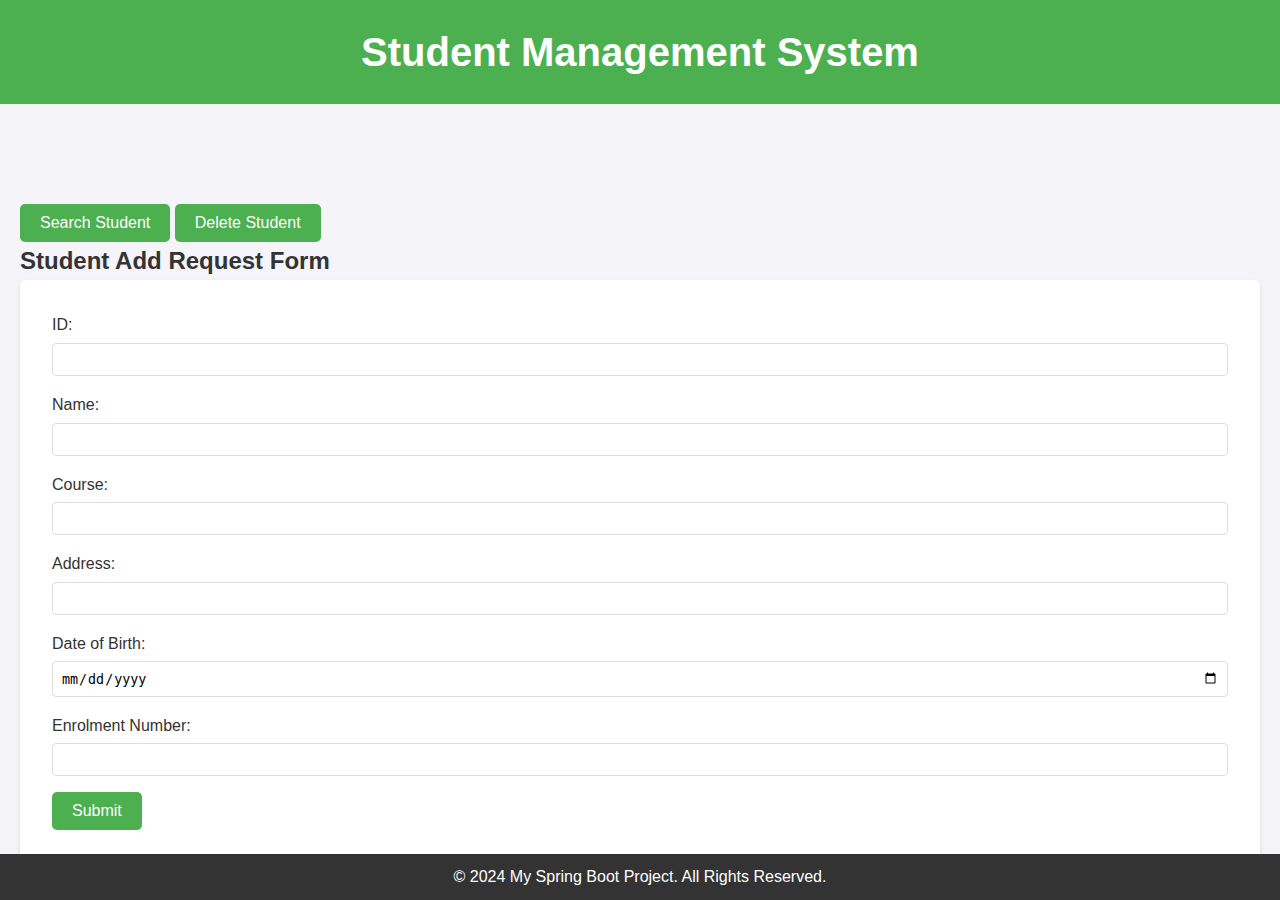
<file: index.html>
<!DOCTYPE html>
<html lang="en">

<head>
    <meta charset="UTF-8">
    <meta http-equiv="X-UA-Compatible" content="IE=edge">
    <meta name="viewport" content="width=device-width, initial-scale=1.0">
    <title>My Spring Boot Project</title>
    <link rel="stylesheet" href="style.css">
</head>

<body>
    <!-- Header Section -->
    <header>
        <h1>Student Management System</h1>
        
    </header>

    <!-- Main Content Section -->
    <main>
        <div class="action-buttons">
            <button onclick="window.location.href='searchstudent.html';">Search Student</button>
            <button onclick="">Delete Student</button>
        </div>
        <!-- Form Section -->
        <div class="form-container">
            <h2>Student Add Request Form</h2>
            <form id="studentForm" onsubmit="submitForm(event)">
                <label for="id">ID:</label>
                <input type="number" id="id" name="id" required>
    
                <label for="name">Name:</label>
                <input type="text" id="name" name="name" required>
    
                <label for="course">Course:</label>
                <input type="text" id="course" name="course" required>
    
                <label for="address">Address:</label>
                <input type="text" id="address" name="address" required>
    
                <label for="dob">Date of Birth:</label>
                <input type="date" id="dob" name="dob" required>
    
                <label for="enrolementNum">Enrolment Number:</label>
                <input type="text" id="enrolementNum" name="enrolementNum" required>
    
                <button type="submit">Submit</button>
            </form>
            <p id="responseMessage"></p>
        </div>
    </main>

    <!-- Footer Section -->
    <footer>
        <p>&copy; 2024 My Spring Boot Project. All Rights Reserved.</p>
    </footer>

    <script>
        // JavaScript function to handle form submission
        function submitForm(event) {
            event.preventDefault(); // Prevent the default form submission

            console.log("Form Submit Triggered");

            // Collect form data
            const studentRequest = {
                id: document.getElementById("id").value,
                name: document.getElementById("name").value,
                course: document.getElementById("course").value,
                address: document.getElementById("address").value,
                dob: document.getElementById("dob").value,
                enrolementNum: document.getElementById("enrolementNum").value
            };

            console.log("Form Data:", studentRequest);

            // Send data to the backend using fetch
            fetch("http://localhost:8080/student/save", {
                method: "POST",
                headers: {
                    "Content-Type": "application/json"
                },
                body: JSON.stringify(studentRequest)
            })
            .then(response => response.json())
            .then(data => {
                console.log("Response Data:", data);
                document.getElementById("responseMessage").innerText = "Student saved successfully!";
            })
            .catch(error => {
                console.error("Error:", error);
                document.getElementById("responseMessage").innerText = "An error occurred. Please try again.";
            });
        }
    </script>
</body>

</html>
</file>
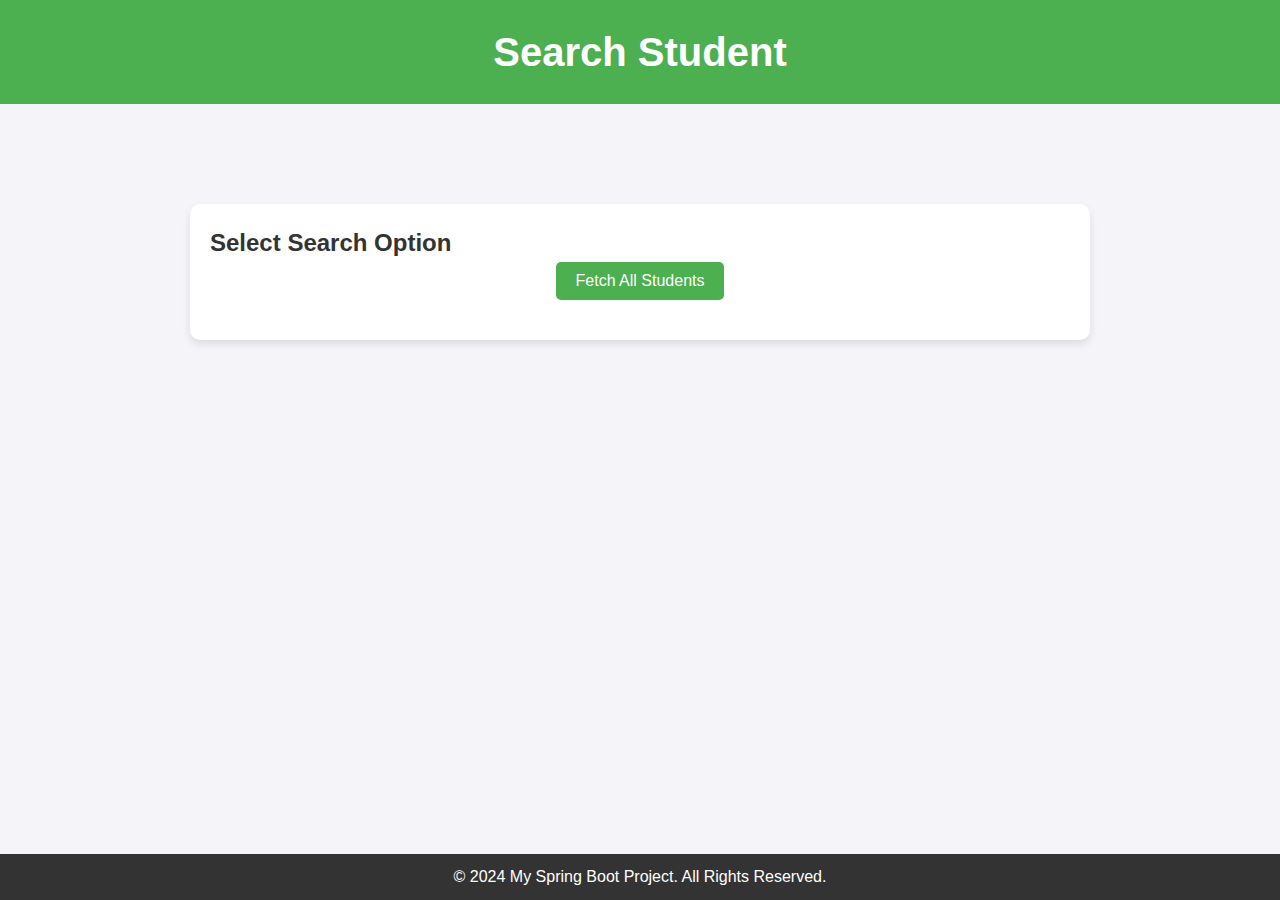
<file: searchstudent.html>
<!DOCTYPE html>
<html lang="en">

<head>
    <meta charset="UTF-8">
    <meta http-equiv="X-UA-Compatible" content="IE=edge">
    <meta name="viewport" content="width=device-width, initial-scale=1.0">
    <title>Search Student</title>
    <link rel="stylesheet" href="style.css">
</head>

<body>
    <!-- Header Section -->
    <header>
        <h1>Search Student</h1>
    </header>

    <!-- Main Content Section -->
    <main>
        <div class="search-options">
            <h2>Select Search Option</h2>
            
            <div class="buttons">
                <button onclick="showFetchAllSection()">Fetch All Students</button>
            </div>

            <!-- First Search by Course Form -->
            <div class="search-by-course" id="searchCourseForm1" style="display: none;">
                <h3>Search by Course</h3>
                <label for="course1">Course:</label>
                <input type="text" id="course1" placeholder="Enter course name">
                <button onclick="executeSearch('course1')">Search</button>
            </div>

            <!-- Second Search by Course Form -->
            <div class="search-by-course" id="searchCourseForm2" style="display: none;">
                <h3>Search by Course (Second Option)</h3>
                <label for="course2">Course:</label>
                <input type="text" id="course2" placeholder="Enter course name">
                <button onclick="executeSearch('course2')">Search</button>
            </div>

            <!-- Fetch All Students Section -->
            <div class="fetch-all-students" id="fetchAllSection" style="display: none;">
                <h3>All Students</h3>
                <table class="student-table">
                    <thead>
                        <tr>
                            <th>ID</th>
                            <th>Name</th>
                            <th>Course</th>
                            <th>Address</th>
                        </tr>
                    </thead>
                    <tbody id="studentTableBody">
                        <!-- Student rows will be inserted here by JavaScript -->
                    </tbody>
                </table>
            </div>
        </div>
    </main>

    <footer>
        <p>&copy; 2024 My Spring Boot Project. All Rights Reserved.</p>
    </footer>

    <script>
        // Function to show the Fetch All Students section and load data
        function showFetchAllSection() {
            document.getElementById("fetchAllSection").style.display = "block";
            fetchAllStudents(); // Fetch and display student data
        }

        function fetchAllStudents() {
            fetch("http://localhost:8080/student/getall")
                .then(response => response.json())
                .then(data => {
                    const tableBody = document.getElementById("studentTableBody");
                    tableBody.innerHTML = ""; // Clear any existing rows

                    data.forEach(student => {
                        const row = document.createElement("tr");

                        // Create table cells and append data
                        const idCell = document.createElement("td");
                        idCell.textContent = student.id;
                        row.appendChild(idCell);

                        const nameCell = document.createElement("td");
                        nameCell.textContent = student.name;
                        row.appendChild(nameCell);

                        const courseCell = document.createElement("td");
                        courseCell.textContent = student.course;
                        row.appendChild(courseCell);

                        const addressCell = document.createElement("td");
                        addressCell.textContent = student.address;
                        row.appendChild(addressCell);

                        // Append the row to the table body
                        tableBody.appendChild(row);
                    });
                })
                .catch(error => {
                    console.error("Error fetching student data:", error);
                });
        }

        // Function to toggle between the search forms
        function toggleSearchForm(formId) {
            // Hide all search forms
            document.getElementById("searchCourseForm1").style.display = "none";
            document.getElementById("searchCourseForm2").style.display = "none";

            // Show the selected form
            document.getElementById(formId).style.display = "block";
        }

        // Function to execute the course search
        function executeSearch(formId) {
            const courseInput = document.getElementById(formId).value;
            console.log(`Searching for students in course: ${courseInput}`);

            // Add your search logic here (e.g., fetching data from an API)
        }
    </script>
</body>

</html>
</file>
<file: style.css>
/* Reset some default styles */
* {
    box-sizing: border-box;
    margin: 0;
    padding: 0;
}

body {
    font-family: Arial, sans-serif;
    line-height: 1.6;
    background-color: #f4f4f4;
    color: #333;
    margin: 0;
    padding: 0;
}

header {
    background-color: #4CAF50;
    color: white;
    padding: 1rem;
    text-align: center;
}

nav ul {
    list-style: none;
    display: flex;
    justify-content: center;
    margin-top: 1rem;
}

nav ul li {
    margin: 0 15px;
}

nav ul li a {
    color: white;
    text-decoration: none;
    font-weight: bold;
}

main {
    padding: 2rem;
}

section {
    margin-bottom: 2rem;
}

.data-container {
    display: flex;
    flex-wrap: wrap;
    gap: 20px;
}

.data-item {
    background-color: white;
    border: 1px solid #ddd;
    border-radius: 5px;
    padding: 1rem;
    width: calc(33.333% - 20px);
    box-shadow: 0 2px 5px rgba(0, 0, 0, 0.1);
}

form {
    background-color: white;
    padding: 2rem;
    border-radius: 5px;
    box-shadow: 0 2px 5px rgba(0, 0, 0, 0.1);
}

form label {
    display: block;
    margin-bottom: 5px;
}

form input, form textarea {
    width: 100%;
    padding: 8px;
    margin-bottom: 1rem;
    border: 1px solid #ddd;
    border-radius: 4px;
}

button {
    background-color: #4CAF50;
    color: white;
    border: none;
    padding: 10px 20px;
    border-radius: 5px;
    cursor: pointer;
    font-size: 1rem;
}

form button:hover {
    background-color: #45a049;
}

footer {
    text-align: center;
    padding: 1rem;
    background-color: #222;
    color: white;
}

/* Global Styles */
body {
    font-family: Arial, sans-serif;
    margin: 0;
    padding: 0;
    background-color: #f4f4f9;
    color: #333;
}

header {
    background-color: #4CAF50;
    color: white;
    text-align: center;
    padding: 20px;
}

h1 {
    font-size: 2.5rem;
    margin: 0;
}

footer {
    background-color: #333;
    color: white;
    text-align: center;
    padding: 10px;
    position: fixed;
    width: 100%;
    bottom: 0;
}

/* Main Content Section */
main {
    padding: 20px;
    margin-top: 80px;
}

.search-options {
    max-width: 900px;
    margin: 0 auto;
    padding: 20px;
    background-color: #fff;
    box-shadow: 0 4px 8px rgba(0, 0, 0, 0.1);
    border-radius: 10px;
}

.buttons {
    display: flex;
    gap: 20px;
    justify-content: center;
    margin-bottom: 20px;
}

.buttons button {
    background-color: #4CAF50;
    color: white;
    border: none;
    padding: 10px 20px;
    font-size: 1rem;
    cursor: pointer;
    border-radius: 5px;
    transition: background-color 0.3s ease;
}

.buttons button:hover {
    background-color: #45a049;
}

.search-by-course, .fetch-all-students {
    margin-top: 20px;
}

.search-by-course input {
    padding: 8px;
    width: 250px;
    font-size: 1rem;
    border-radius: 5px;
    border: 1px solid #ddd;
    margin-right: 10px;
}

.search-by-course button {
    padding: 8px 15px;
    font-size: 1rem;
    border: none;
    background-color: #4CAF50;
    color: white;
    cursor: pointer;
    border-radius: 5px;
}

.search-by-course button:hover {
    background-color: #45a049;
}

/* Table Styling */
table {
    width: 100%;
    margin-top: 20px;
    border-collapse: collapse;
    box-shadow: 0 4px 8px rgba(0, 0, 0, 0.1);
}

table th, table td {
    padding: 12px;
    text-align: center;
    border: 1px solid #ddd;
}

table th {
    background-color: #4CAF50;
    color: white;
}

table tr:nth-child(even) {
    background-color: #f2f2f2;
}

table tr:hover {
    background-color: #ddd;
}

/* Responsive Table */
@media (max-width: 768px) {
    table, thead, tbody, th, td, tr {
        display: block;
    }

    th {
        position: absolute;
        top: -9999px;
        left: -9999px;
    }

    tr {
        border: 1px solid #ccc;
        margin-bottom: 10px;
    }

    td {
        border: none;
        position: relative;
        padding-left: 50%;
        text-align: left;
    }

    td::before {
        content: attr(data-label);
        position: absolute;
        left: 0;
        width: 50%;
        padding-left: 10px;
        font-weight: bold;
    }
}
</file>
